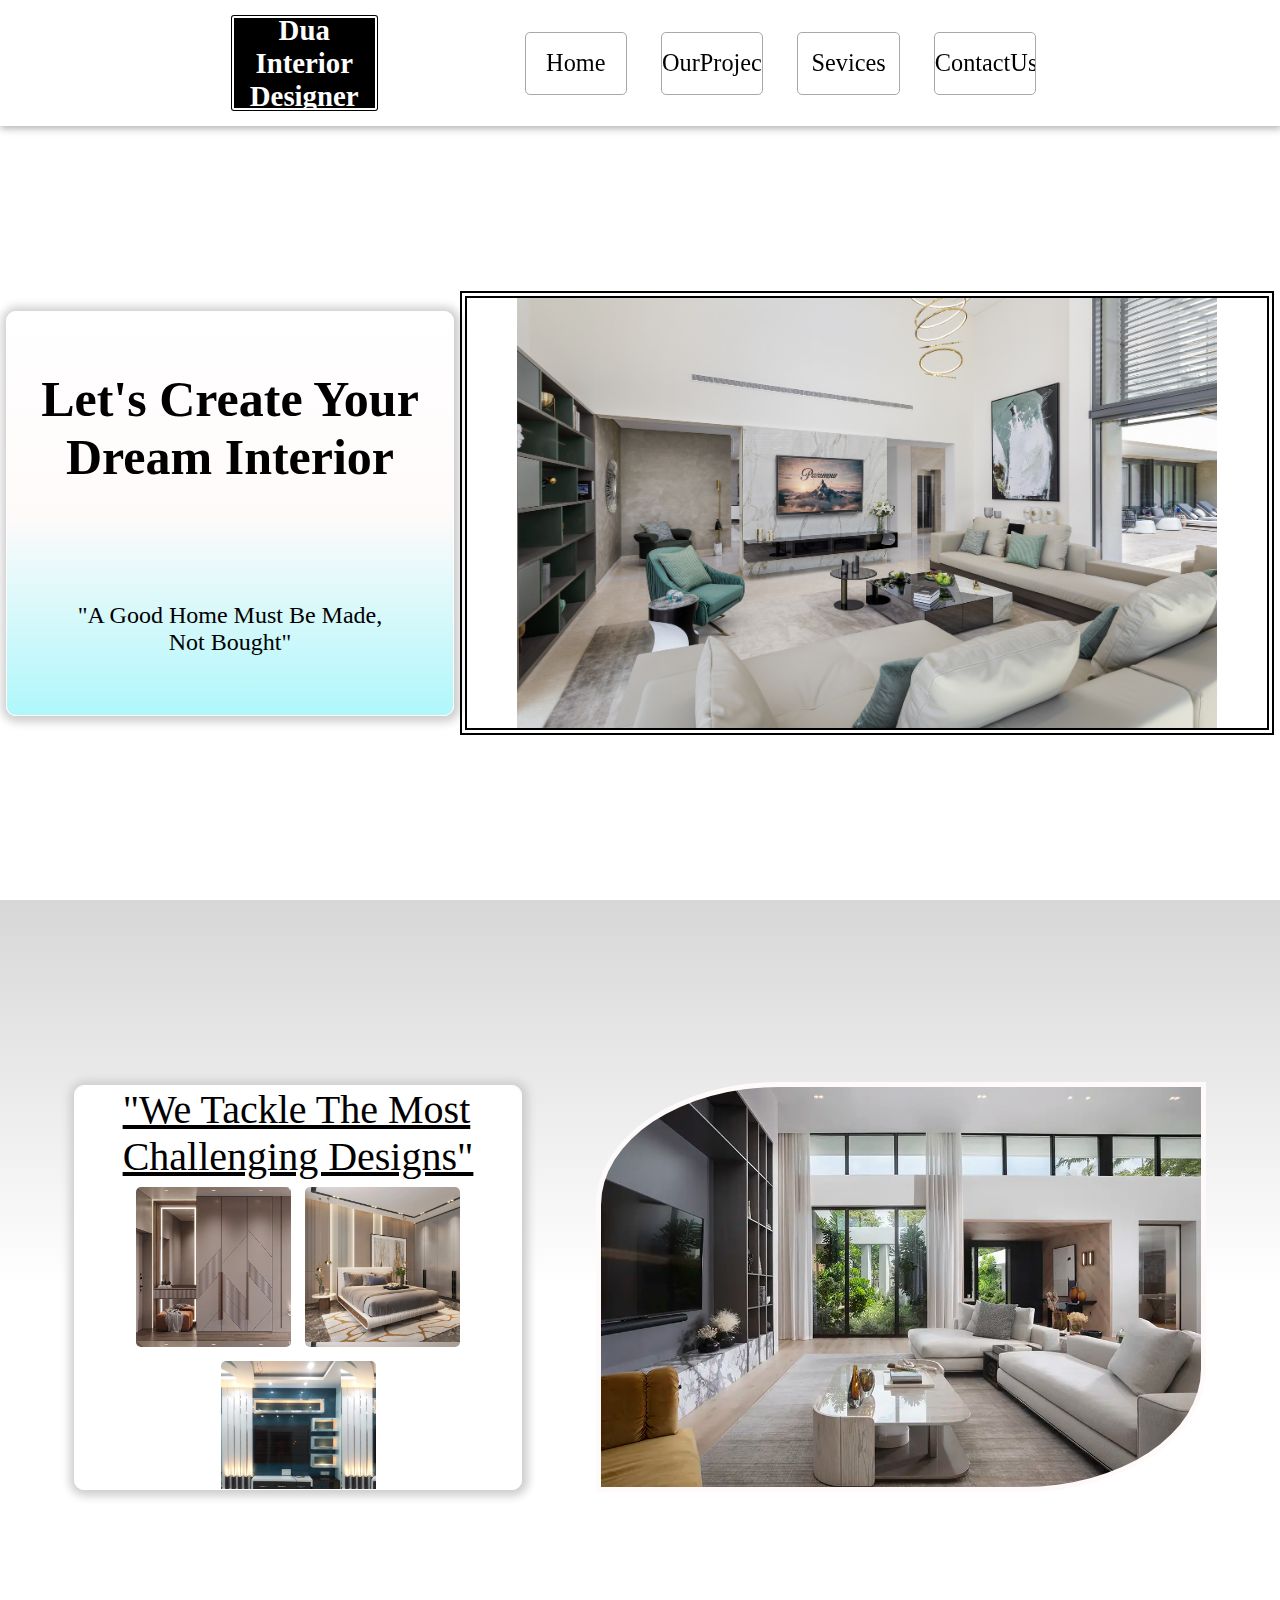
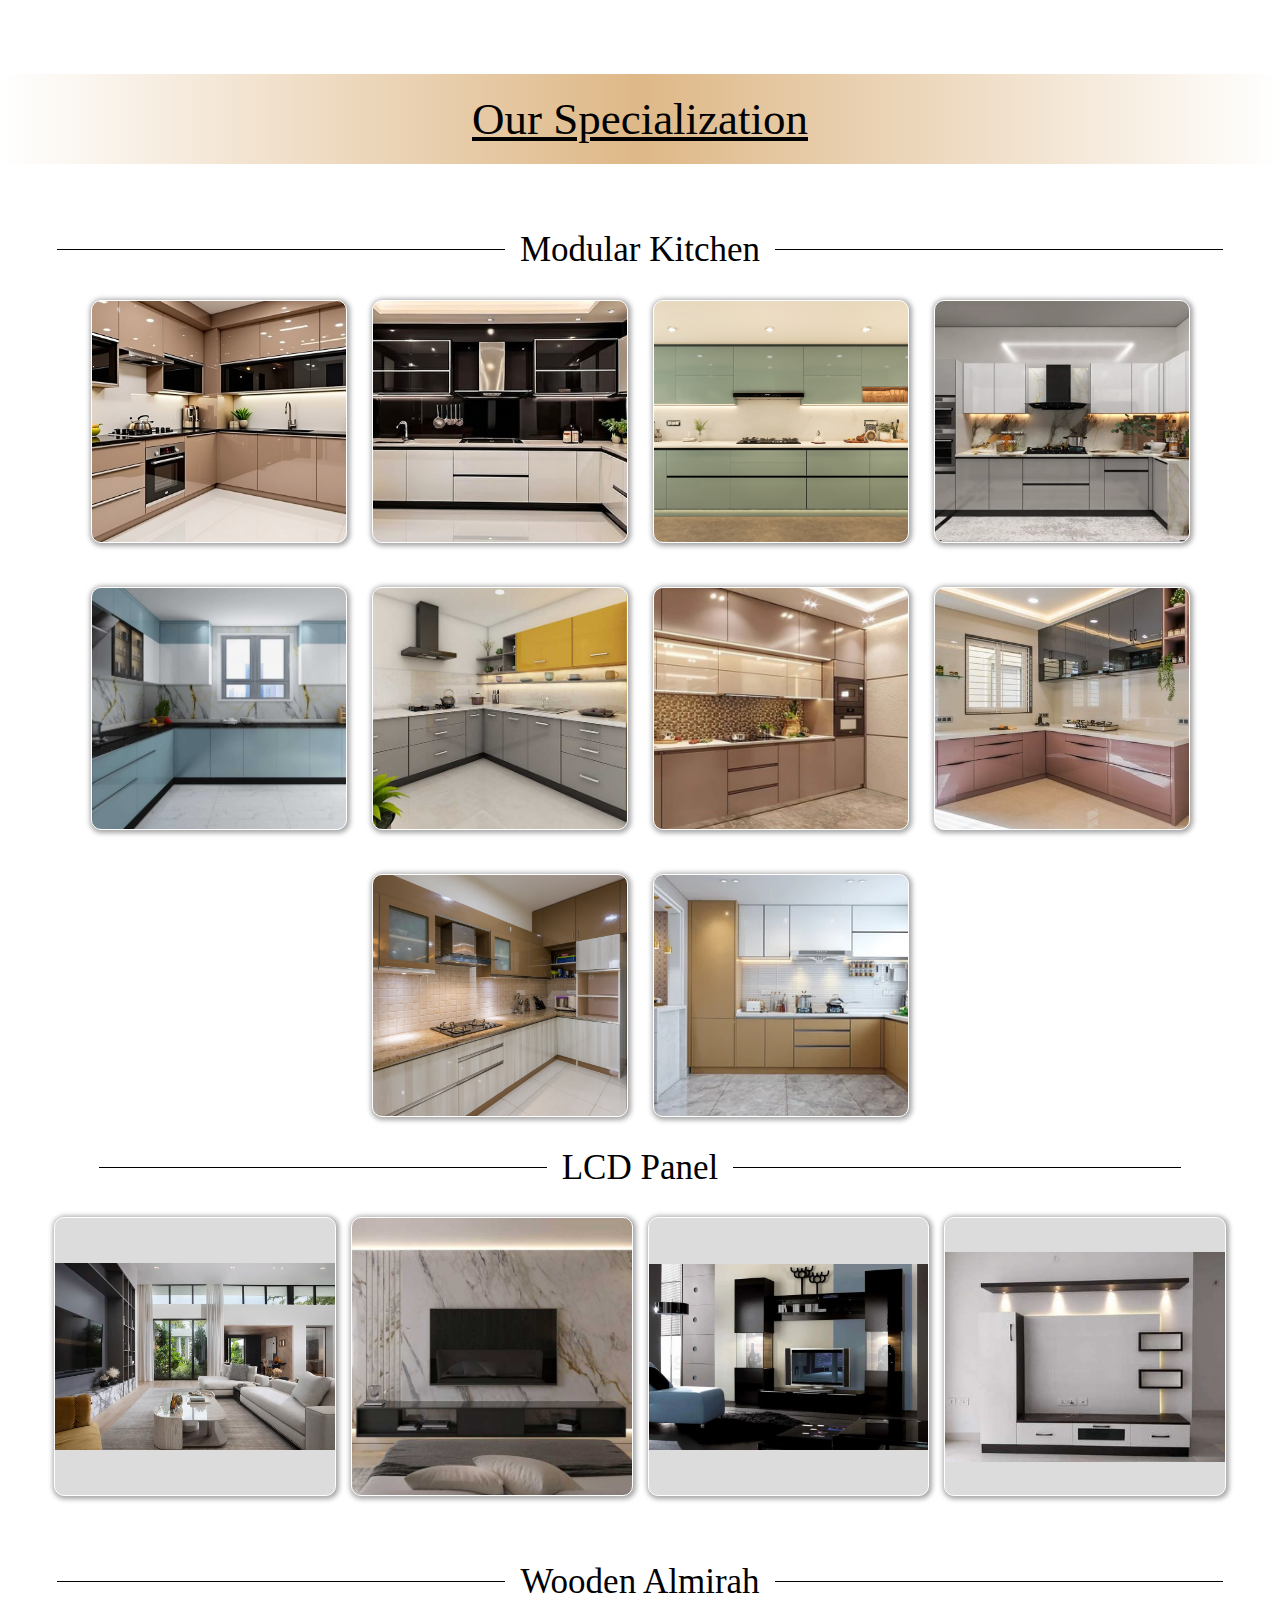
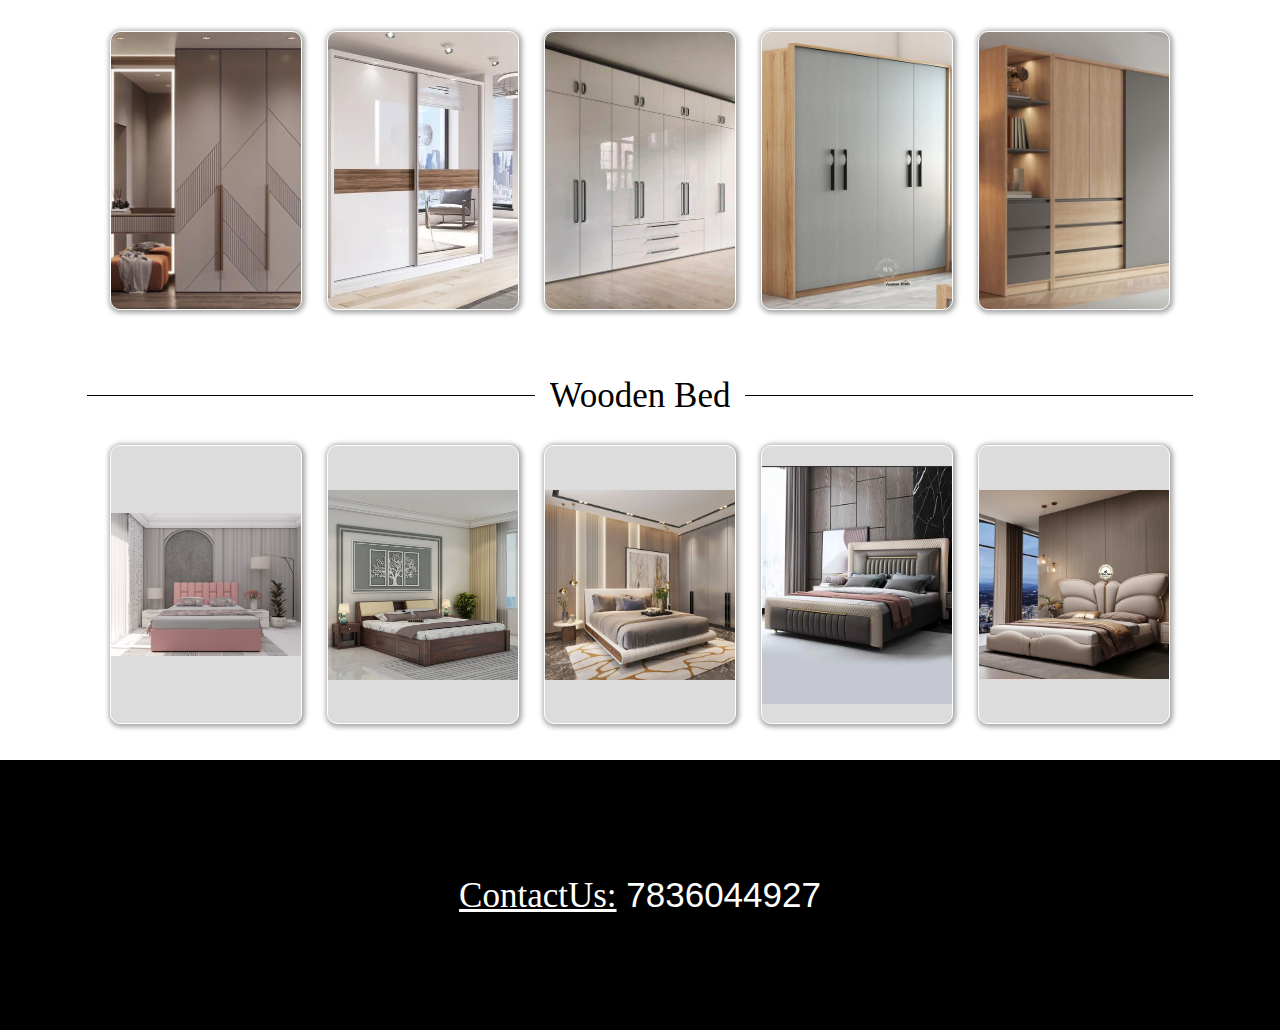
<file: index.html>
<!DOCTYPE html>
<html lang="en">
<head>
    <meta charset="UTF-8">
    <meta name="viewport" content="width=device-width, initial-scale=1.0">
    <title>DuaInteriorDesigner</title>
    <link rel="stylesheet" href="style.css">
</head>
<body>
    <main>
        <header>
            <a href="#homebtn"><button id="morebtn" ><hr style="width: 40px;"class="more"><hr style="width: 32px;"class="more"><hr style="width: 22px;"class="more"></button></a>
            <a href="#fakeheader" style="text-decoration: none;"><div id="logo"><p>Dua Interior Designer</p></div></a>
            <div id="headerbtn">
                <a href="#fakeheader"  ><button class="headerbtns" id="homebtn">Home</button></a>
                <a href="project.html" ><button class="headerbtns">OurProjects</button></a>
                <a href="services.html"><button class="headerbtns">Sevices</button></a>
                <a href="#contactus"   ><button class="headerbtns">ContactUs</button></a>
            </div>
        </header>
        <div id="fakeheader"></div>
        <div id="header2">
            <a href="project.html" ><button class="header2Btns">OurProjects</button></a>
            <a href="services.html"><button class="header2Btns">Services</button></a>
            <a href="#contactus"   ><button class="header2Btns">ContactUs</button></a>
        </div>
        <div class="pages" >
            <div class="info"><h1 id="firstPageInfo">Let's Create Your<br>Dream Interior</h1><br><h2 style="text-align: center; font-weight: lighter;">"A Good Home Must Be Made,<br>Not Bought"</h2></div>
            <div id="frontPageImage"></div>
        </div>
        <div class="pages" id="secondpage">
            <div class="info" style="background-color: white; background-image: none;"><h1 id="secondPageInfo">"We Tackle The Most<br>Challenging Designs" </h1>
                <div class="secondpageItems" style="background-image: url('images/almirah6.jpg'); background-size: contain;"></div>
                <div class="secondpageItems" style="background-image: url('images/bed6.jpg'); background-size: contain;"></div>
                <div class="secondpageItems" style="background-image: url('images/lcdpanel.jpg'); background-size: contain;"></div>
            </div>
            <div id="secondpageImage"></div>
        </div>
        <div id="thirdHead"><p>Our Specialization</p></div><br>
        <br><br>
        <div class="Specializationheader"><hr><p>Modular Kitchen </p><hr></div>
        <div class="MKdiv">  
            <div class="SpecializedItems3" style="background-image: url('images/MK5.jpg');  "></div>   
            <div class="SpecializedItems3" style="background-image: url('images/MK6.jpg');  "></div>   
            <div class="SpecializedItems3" style="background-image: url('images/MK8.jpg');  "></div>   
            <div class="SpecializedItems3" style="background-image: url('images/MK24.webp');"></div>   
            <div class="SpecializedItems3" style="background-image: url('images/MK19.webp');"></div>   
            <div class="SpecializedItems3" style="background-image: url('images/MK12.jpg'); "></div>   
            <div class="SpecializedItems3" style="background-image: url('images/MK10.jpg'); "></div>   
            <div class="SpecializedItems3" style="background-image: url('images/MK13.jpg'); "></div>   
            <div class="SpecializedItems3" style="background-image: url('images/MK14.jpg'); "></div>   
            <div class="SpecializedItems3" style="background-image: url('images/MK20.webp'); "></div>   
        </div>
        <div class="Specializationheader" ><hr><p>LCD Panel</p><hr></div>
        <div class="SpecializedDiv" id="firstSpecializedDiv">  
            <div class="SpecializedItems" style="background-image: url('images/frontpage.webp'); background-size: contain;"></div>   
            <div class="SpecializedItems" style="background-image: url('images/lcdpanel2.jpg'); background-size: cover;"></div>   
            <div class="SpecializedItems" style="background-image: url('images/lcdpanel6.webp'); background-size:contain;"></div>   
            <div class="SpecializedItems" style="background-image: url('images/lcdpanel3.jpg'); background-size: contain;"></div>   
        </div>
        <br><br>
        <div class="Specializationheader"><hr><p>Wooden Almirah</p><hr></div>
        <div class="SpecializedDiv">  
            <div class="SpecializedItems2" style="background-image: url('images/almirah6.jpg'); background-size:cover;"></div>   
            <div class="SpecializedItems2" style="background-image: url('images/almirah5.webp'); background-size: cover;"></div>   
            <div class="SpecializedItems2" style="background-image: url('images/almirah7.jpg'); background-size: cover;"></div>   
            <div class="SpecializedItems2" style="background-image: url('images/almirah3.jpg'); background-size:cover;"></div>   
            <div class="SpecializedItems2" style="background-image: url('images/almirah.jpg'); background-size: cover;"></div>   
        </div>
        <br><br>
        <div class="Specializationheader"><hr><p>Wooden Bed</p><hr></div>
        <div class="SpecializedDiv">  
            <div class="SpecializedItems2" style="background-image: url('images/bed5.jpg'); background-size:contain;"></div>   
            <div class="SpecializedItems2" style="background-image: url('images/bed.webp'); background-size: contain;"></div>   
            <div class="SpecializedItems2" style="background-image: url('images/bed6.jpg'); background-size: contain;"></div>   
            <div class="SpecializedItems2" style="background-image: url('images/bed4.webp'); background-size:contain;"></div>   
            <div class="SpecializedItems2" style="background-image: url('images/bed2.webp'); background-size: contain;"></div>   
        </div>
        <br>
    <footer>
        <p id="contactus" style="font-family: Arial, Helvetica, sans-serif;"><u>ContactUs:</u> 7836044927</p>
    </footer>
    </main>
    <script src="index.js"></script>
</body>
</html>
</file>
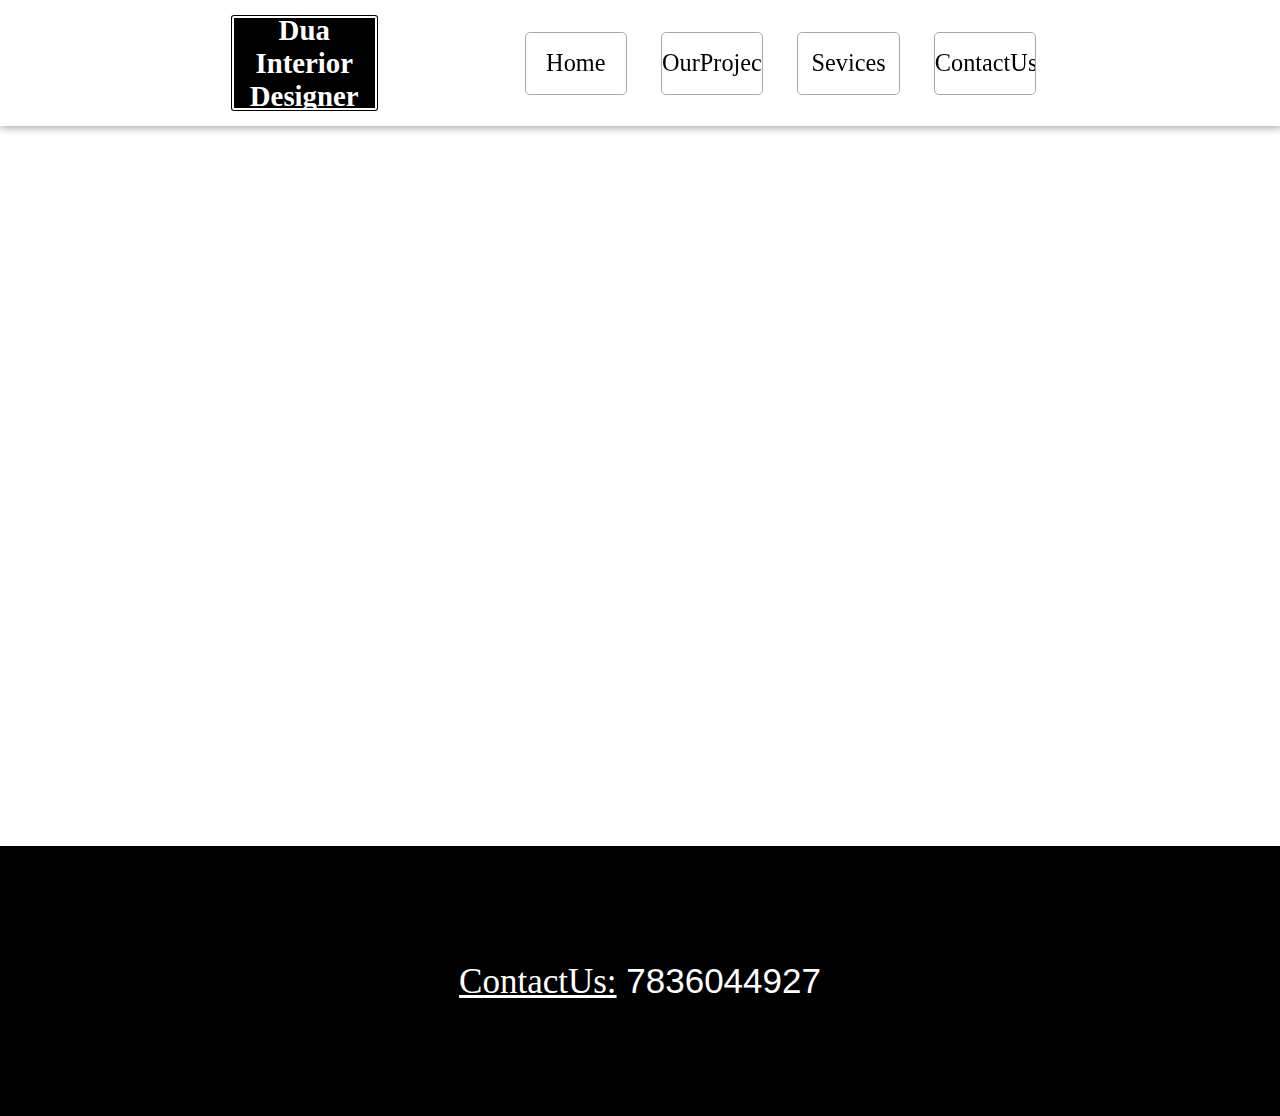
<file: project.html>
<!DOCTYPE html>
<html lang="en">
<head>
    <meta charset="UTF-8">
    <meta name="viewport" content="width=device-width, initial-scale=1.0">
    <title>DuaInteriorDesigner/ourProject</title>
    <link rel="stylesheet" href="style.css">
</head>
<body>
    <header>
        <a href="#homebtn"><button id="morebtn" ><hr style="width: 40px;"class="more"><hr style="width: 32px;"class="more"><hr style="width: 22px;"class="more"></button></a>    
        <a href="index.html" style="text-decoration: none;"><div id="logo"><p>Dua Interior Designer</p></div></a>
        <div id="headerbtn">
            <a href="index.html"   ><button class="headerbtns" id="homebtn">Home</button></a>
            <a href="project.html" ><button class="headerbtns">OurProjects</button></a>
            <a href="services.html"><button class="headerbtns">Sevices</button></a>
            <a href="#contactus"   ><button class="headerbtns">ContactUs</button></a>
        </div>
    </header>
    <div id="fakeheader"></div>
    <div id="header2">
        <a href="project.html" ><button class="header2Btns">OurProjects</button></a>
        <a href="services.html"><button class="header2Btns">Services</button></a>
        <a href="#contactus"   ><button class="header2Btns">ContactUs</button></a>
    </div>
    <div style="height: 80vh;"></div>

    <footer>
        <p id="contactus" style="font-family: Arial, Helvetica, sans-serif;"><u>ContactUs:</u> 7836044927</p>
    </footer>  
    <script src="index.js"></script>  
</body>
</html>
</file>
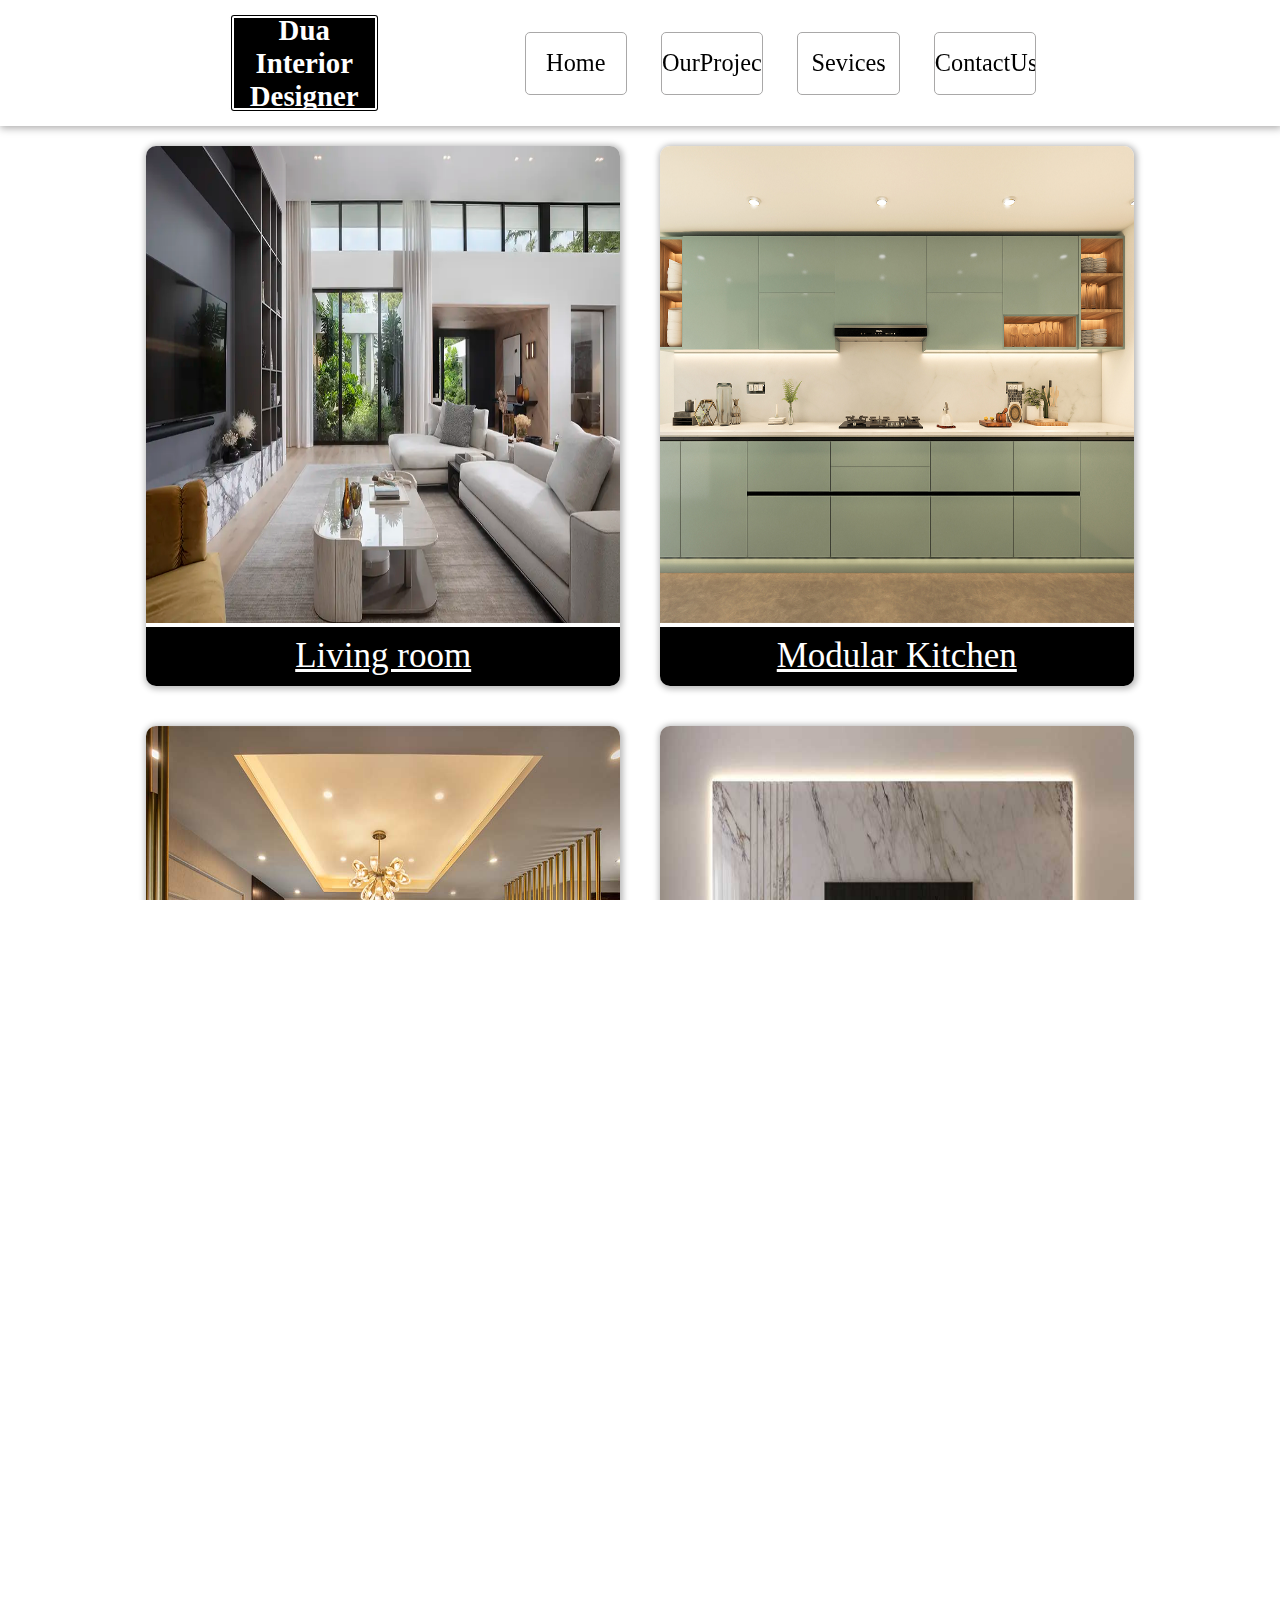
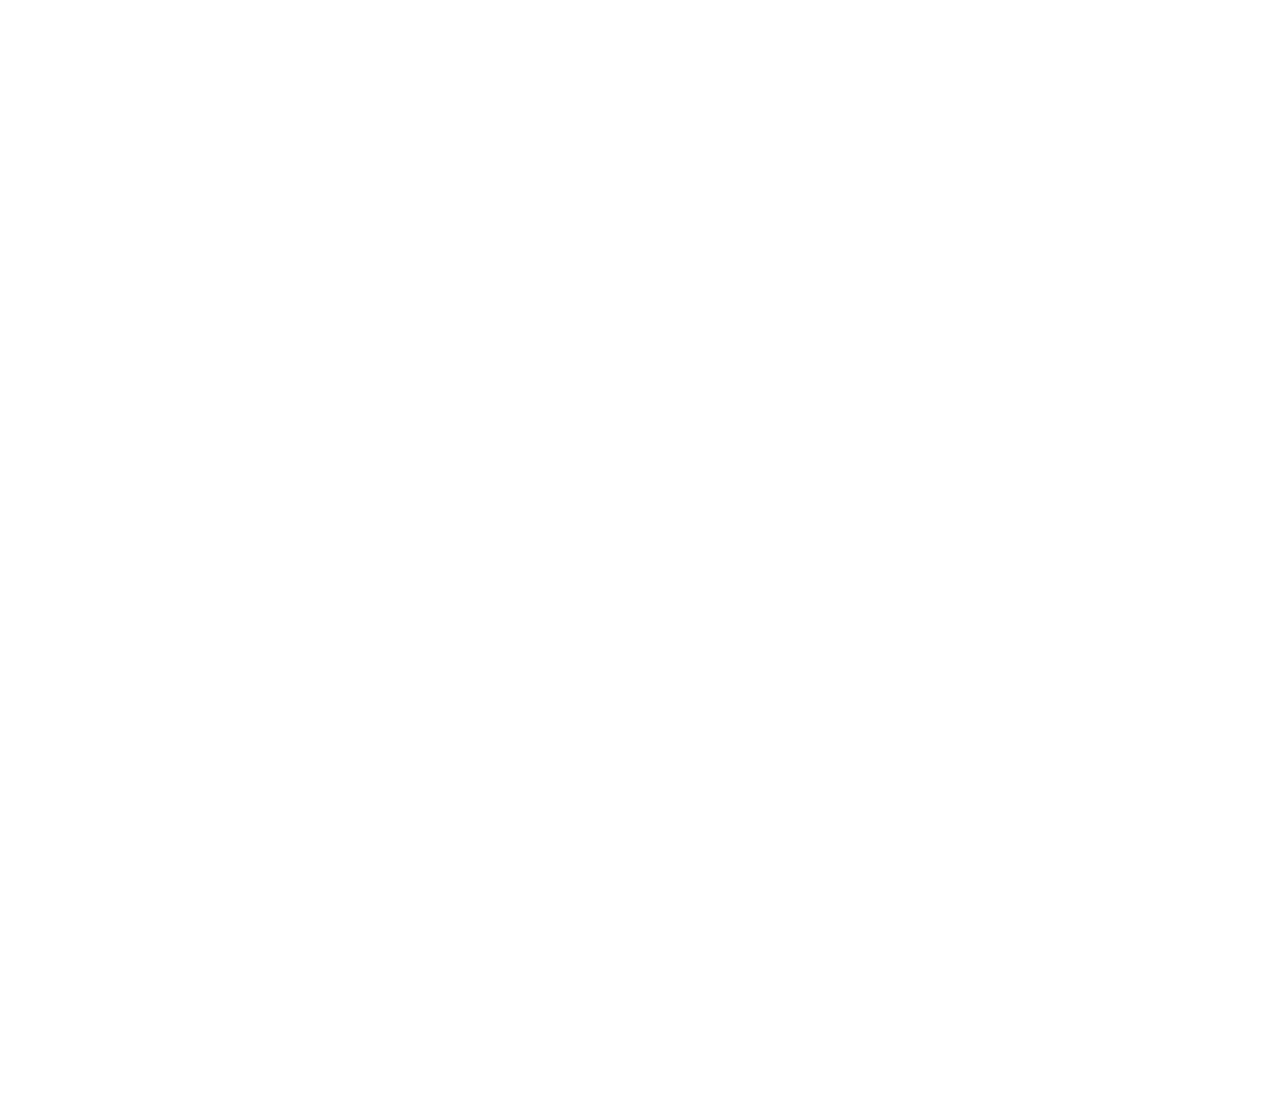
<file: services.html>
<!DOCTYPE html>
<html lang="en">
<head>
    <meta charset="UTF-8">
    <meta name="viewport" content="width=device-width, initial-scale=1.0">
    <title>DuaInteriorDesigner/Sevices</title>
    <link rel="stylesheet" href="style.css">
    <link rel="stylesheet" href="style2.css">
</head>
<body>
    <header>
        <a href="#homebtn"><button id="morebtn" ><hr style="width: 40px;"class="more"><hr style="width: 32px;"class="more"><hr style="width: 22px;"class="more"></button></a>  
        <a href="index.html" style="text-decoration: none;"><div id="logo"><p>Dua Interior Designer</p></div></a>
        <div id="headerbtn">
            <a href="index.html"   ><button class="headerbtns" id="homebtn">Home</button></a>
            <a href="project.html" ><button class="headerbtns">OurProjects</button></a>
            <a href="services.html"><button class="headerbtns">Sevices</button></a>
            <a href="#contactus"   ><button class="headerbtns">ContactUs</button></a>
        </div>
    </header>
    <div id="fakeheader"></div>
    <div id="header2">
        <a href="project.html"><button class="header2Btns">OurProjects</button></a>
        <a href="services.html"><button class="header2Btns">Services</button></a>
        <a href="#contactus"><button class="header2Btns">ContactUs</button></a>
    </div>
    
    <div id="allServices">
        <div class="sevices">
            <img src="images/frontpage.webp" class="servicesImg">
            <div class="servicesName">Living room</div> 
        </div>
        <div class="sevices">
            <img src="images/MK8.jpg" class="servicesImg">
            <div class="servicesName">Modular Kitchen</div>
        </div>
        <div class="sevices">
            <img src="images/false Ceiling.png" class="servicesImg">
            <div class="servicesName">False Ceiling</div>
        </div>
        <div class="sevices">
            <img src="images/lcdpanel2.jpg" class="servicesImg">
            <div class="servicesName">LCD Panel</div>
        </div>
        <div class="sevices">
            <img src="images/almirah8.jpg" class="servicesImg">
            <div class="servicesName">Almirah</div>
        </div>
        <div class="sevices">
            <img src="images/sofa5.jpg" class="servicesImg">
            <div class="servicesName">Sofa</div>
        </div>
        <div class="sevices">
            <img src="images/bed5.jpg" class="servicesImg">
            <div class="servicesName">Wooden Bed</div>
        </div>
    </div>
    <footer>
        <p id="contactus" style="font-family: Arial, Helvetica, sans-serif;"><u>ContactUs:</u> 7836044927</p>
    </footer>
    <script src="index.js"></script>
</body>
</html>
</file>
<file: style.css>
*{
    margin: 0%;
    padding: 0%;
    font-family: Georgia, 'Times New Roman', Times, serif;
    overflow-x: hidden;
}
body,html{
    margin: 0%;
    padding: 0%;
    scrollbar-width:none;
    scroll-behavior: smooth;
}
header{
    height: 14vh;
    width: 100vw;
    background-color: white;
    display: flex;
    justify-content: center;
    align-items: center;
    box-shadow: 1px 1px 8px 1px rgb(169, 168, 168);
    position: fixed;
}
#header2{
    display: none;
}
#fakeheader{
    height: 14vh;
    width: 100vw;
}
#logo{
    height: 10vh;
    width: 11vw;
    color: white;
    background-color: black;
    border-radius: 5px;
    font-size: 3.2vh;
    border: 5px double white;
    display: flex;
    justify-content: center;
    align-items: center;
    text-align: center;
    font-weight: bold;
    margin-right: 130px;
}
#morebtn{
    display:none;
}
.more{
    height: 4px;
    /* width: 50px; */
    border-radius: 5px;
    margin: 1px;
    margin-top: 8px;
}
.headerbtns{
    height: 7vh;
    width: 8vw;
    font-size: 2.7vh;
    background-color: white;
    margin: 15px;
    border: none;
    border-radius: 5px;
    border: 1px solid  rgb(169, 168, 168);
    &:hover{
        color: white;
        background-color: black;
        border: 5px double white;
        border-radius: 5px;
    }
}
#firstPageInfo{
    font-size: 50px; 
    text-align: center;
}
.pages{
    height: 86vh;
    background-color: white;
    display: flex;
    justify-content: space-evenly;
    align-items: center;
}
#frontPageImage{
    height: 430px;
    width: 800px;
    background-image: url('images/livingroom.jpg');
    background-size:700px 430px; 
    background-repeat: no-repeat; 
    background-position: center;
    border: 7px double black;
}
#secondpage{
    height: 86vh;
    background-color:silver;
    background-image: linear-gradient(rgb(215, 215, 215),white,white);
    display: flex;
    justify-content: space-evenly;
    align-items: center;
}
.info{
    height: 45vh;
    width: 35vw;
    background-image: linear-gradient(white,snow,rgb(175, 247, 251));
    border-radius: 10px;
    border: 2px solid rgb(202, 202, 202);
    display: flex;
    flex-wrap: wrap;
    justify-content: center;
    align-items: center;
    border-radius: 10px;
    box-sizing: border-box;
    border: 1px solid white;
    box-shadow: 1px 1px 10px 5px rgb(205, 205, 205);
}
#secondPageInfo{
    width: 100%;
    font-size: 40px; 
    text-align: start; 
    font-weight: lighter; 
    text-decoration: underline;
    display: flex;
    justify-content: center;
}
.secondpageItems{
    height: 160px;
    width: 155px;
    margin: 7px;
    border-radius: 5px;
}
#secondpageImage{
    height: 400px;
    width: 600px;
    background-image: url('images/frontpage.webp');
    background-size:cover; 
    background-repeat: no-repeat; 
    background-position: center;
    border-top-left-radius: 30%;
    border-bottom-right-radius: 30%;
    border: 5px solid snow;
}
#thirdHead{
    height: 10vh; 
    width: 100vw; 
    font-size: 45px; 
    display: flex;
    justify-content: center;
    align-items: center;
    text-decoration: underline;
    background-image: linear-gradient(to right,white,burlywood,white);
}
.SpecializedDiv{
    height: 35vh;
    width: 100vw;
    background-color: transparent;
    display: flex;
    justify-content: center;
    align-items: center;
    gap: 5px;
}
.MKdiv{
    height: 95vh;
    width: 100vw;
    background-color: transparent;
    display: flex;
    flex-wrap: wrap;
    justify-content: center;
    align-items: center;
    gap: 5px;
}
.SpecializedItems{
    height: 31vh;
    width: 22vw;
    background-color: gainsboro;
    margin: 5px;
    background-repeat: no-repeat;
    background-position: center;
    border-radius: 10px;
    box-sizing: border-box;
    border: 1px solid white;
    box-shadow: 1px 1px 5px 2px rgb(166, 166, 166);
}
hr{ height: 1.2px;
    width: 35vw;
    background-color: black;
    border: none;
}
.SpecializedItems2{
    height: 31vh;
    width: 15vw;
    background-color: gainsboro;
    margin: 10px;
    background-repeat: no-repeat;
    background-position: center;
    border-radius: 10px;
    box-sizing: border-box;
    border: 1px solid white;
    box-shadow: 1px 1px 5px 2px rgb(166, 166, 166);
}
.SpecializedItems3{
    height: 27vh;
    width: 20vw;
    background-color: gainsboro;
    background-size:cover;
    margin: 10px;
    background-repeat: no-repeat;
    background-position: center;
    border-radius: 10px;
    box-sizing: border-box;
    border: 1px solid white;
    box-shadow: 1px 1px 5px 2px rgb(166, 166, 166);
}
.Specializationheader{
    height:7vh; 
    width:100vw; 
    display: flex; 
    justify-content: center; 
    align-items: center; 
    font-size:35px; 
    gap: 15px;
}
footer{
    height: 30vh;
    background-color: black;
    display: flex;
    justify-content: center;
    align-items: center;
    color:white; 
    font-size:35px; 
    font-family: Arial, Helvetica, sans-serif;
}
@media screen and (max-width:550px) {
    header{
        height: 11vh;
        width: 100vw;
        background-color: white;
        display: flex;
        flex-wrap: wrap;
        justify-content:start;
        align-items: center;
        box-shadow: 1px 1px 8px 1px rgb(169, 168, 168);
        position: fixed;
    }
    #fakeheader{
        height: 11vh;
        width: 100vw;
    }
    #logo{
        height: 6.8vh;
        width: 36vw;
        color: white;
        background-color: black;
        border-radius: 5px;
        font-size: 2.4vh;
        border: 5px double white;
        display: flex;
        justify-content: center;
        align-items: center;
        font-weight: bold;
        margin: 5px;
    }
    #morebtn{
        height: 50px; 
        width: 55px; 
        display: flex; 
        flex-direction: column;
        background-color:white; 
        margin-left:25px;
        margin-right:45px;
        border: none;
    }
    .more{
        height: 4px;
        border-radius: 5px;
        margin: 1px;
        margin-top: 7px;
    }    
    #headerbtn{
        display: none;
    }
    .headerbtns{
        display: none;
    }
    #header2{
        height:100%;
        width: 70vw;
        display:flex;
        flex-direction: column;
        align-items: center;
        background-color: white;
        position: fixed;
        translate: -70vw;
        transition: all 0.5s ease-in-out;
    }
    .header2Btns{
        height: 6vh;
        width: 35vw;
        font-size: 2.7vh;
        background-color: white;
        margin: 15px;
        border: none;
        border-radius: 5px;
        border: 1px solid  rgb(169, 168, 168);
        &:hover{
            color: white;
            background-color: black;
            border: 5px double white;
            border-radius: 5px;
        }
    }
    .pages{
        height: 62vh;
        background-color: white;
        display: inline-block;
        justify-content: center;
        align-items: center;
    }
    .info{
        height: 25vh;
        width: 90vw;
        background-image: linear-gradient(white,snow,rgb(175, 247, 251));
        border-radius: 10px;
        border: 2px solid rgb(202, 202, 202);
        display: flex;
        flex-wrap: wrap;
        justify-content: center;
        align-items: center;
        margin: 20px;
        font-size: 11px;
        border-radius: 10px;
        box-sizing: border-box;
        border: 1px solid white;
        box-shadow: 1px 1px 5px 2px rgb(205, 205, 205);    
    } 
    #firstPageInfo{
        font-size: 25px; 
        text-align: center;
    }       
    #frontPageImage{
        height: 27vh;
        width: 95vw;
        background-image: url('images/livingroom.jpg');
        background-size:87vw 26.99vh; 
        background-repeat: no-repeat; 
        background-position: center;
        border: 5px double black;
        margin: 5px;
    }  
    #secondpage{
        height: 70vh;
        background-image: linear-gradient(rgb(215, 215, 215),white,white,white,white);
        display: flex;
        flex-direction: column;
        justify-content: center;
        align-items: center;
    }
    #secondPageInfo{
        width: 100%;
        display: flex;
        justify-content: center;
        font-size: 25px; 
        text-align: start; 
        font-weight: lighter; 
        text-decoration: underline;
    }    
    .secondpageItems{
        height: 95px;
        width: 95px;
        background-color: red;
        margin: 7px;
        margin-left: 9px;
        border-radius: 50%;
        box-sizing: border-box;
        border: 1px solid white;
        box-shadow: 1px 1px 5px 2px rgb(166, 166, 166);
    }
    #secondpageImage{
        height: 30vh;
        width: 90vw;
        background-image: url('images/frontpage.webp');
        background-size:cover; 
        background-repeat: no-repeat; 
        background-position: center;
        border-top-left-radius: 30%;
        border-bottom-right-radius: 30%;
        border: 5px solid snow;
        box-sizing: border-box;
        border: 1px solid white;
        box-shadow: 1px 1px 7px 2px rgb(166, 166, 166);
    } 
    #thirdHead{
        height: 7vh; 
        width: 100vw; 
        font-size: 28px; 
        display: flex;
        justify-content: center;
        align-items: center;
        text-decoration: underline;
        background-image: linear-gradient(to right,white,burlywood,white);
    }    
    .Specializationheader{
        height:7vh; 
        width:100vw; 
        display: flex; 
        justify-content: center; 
        align-items: center; 
        font-size:25px; 
        gap: 15px;
    }
    #firstSpecializedDiv{
        height: 35vh;
    }
    .SpecializedDiv{
        height: 60vh;
        width: 100vw;
        background-color: transparent;
        display: flex;
        flex-wrap: wrap;
        justify-content: center;
        align-items: center;
        gap: 5px;
    }
    .SpecializedItems{
        height: 14vh;
        width: 45vw;
        background-color: gainsboro;
        margin: 5px;
        background-repeat: no-repeat;
        background-position: center;
        border-radius: 5px;
        box-sizing: border-box;
        border: 1px solid white;
        box-shadow: 1px 1px 5px 2px rgb(166, 166, 166);
    }
    hr{ height: 1.2px;
        width: 21vw;
        background-color: black;
        border: none;
    } 
    .SpecializedItems2{
        height: 18vh;
        width: 40vw;
        background-color: gainsboro;
        margin: 5px;
        background-repeat: no-repeat;
        background-position: center;
        border-radius: 5px;
        box-sizing: border-box;
        border: 1px solid white;
        box-shadow: 1px 1px 5px 2px rgb(166, 166, 166);
    }
    .SpecializedItems3{
        height: 16vh;
        width: 42vw;
        background-color: gainsboro;
        background-size:cover;
        margin: 10px;
        background-repeat: no-repeat;
        background-position: center;
        border-radius: 10px;
        box-sizing: border-box;
        border: 1px solid white;
        box-shadow: 1px 1px 5px 2px rgb(166, 166, 166);
    }  
    .MKdiv{
        height: 100vh;
        width: 100vw;
        background-color: transparent;
        display: flex;
        flex-wrap: wrap;
        justify-content: center;
        align-items: center;
        gap: 2px;
    }      
    footer{
        font-size:30px; 
        display: flex;
        flex-direction: column; 
    }    
}
</file>
<file: style2.css>
*{
   margin: 0%;
   padding: 0%;
}
body,html{
    height: 100%;
    width: 100%;
    scrollbar-width:none;
    scroll-behavior: smooth;
}
#allServices{
    background-color: white;
    display: flex;
    flex-wrap: wrap;
    align-items: center;
    justify-content: center;
}
.sevices{
    height: 60vh;
    width: 37vw;
    margin: 20px;
    border-radius: 10px;
    box-shadow: 1px 1px 6px 2px rgb(184, 184, 184);
    &:hover{
        box-shadow: 2px 2px 15px 4px rgb(184, 184, 184);
    }
}
.servicesImg{
    height: 53vh;
    width: 100%;
    background-size: fill;
}
.servicesName{
    height: 6.5vh;
    width: 100%;
    color: white;
    background-color: black;
    font-size: 35px;
    font-family: Georgia, 'Times New Roman', Times, serif;
    display: flex;
    justify-content: center;
    align-items: center;
    text-decoration: underline;
    margin-top: 0%;
    font-weight: lighter;
}
@media screen and (max-width:500px) {
    .sevices{
        height: 29.8vh;
        width: 80vw;
        margin: 20px;
        border-radius: 10px;
        box-shadow: 1px 1px 8px 1px rgb(184, 184, 184);
        &:hover{
            box-shadow: 2px 2px 15px 4px rgb(165, 165, 165);
        }
    }
    .servicesImg{
        height: 24vh;
        width: 100%;
        background-size: contain;
    }
    .servicesName{
        height: 5vh;
        width: 100%;
        color: white;
        background-color: black;
        font-size: 27px;
        font-family: Georgia, 'Times New Roman', Times, serif;
        display: flex;
        justify-content: center;
        align-items: center;
        text-decoration: underline;
        margin-top: 0%;
        font-weight: lighter;    
    }
}
</file>
